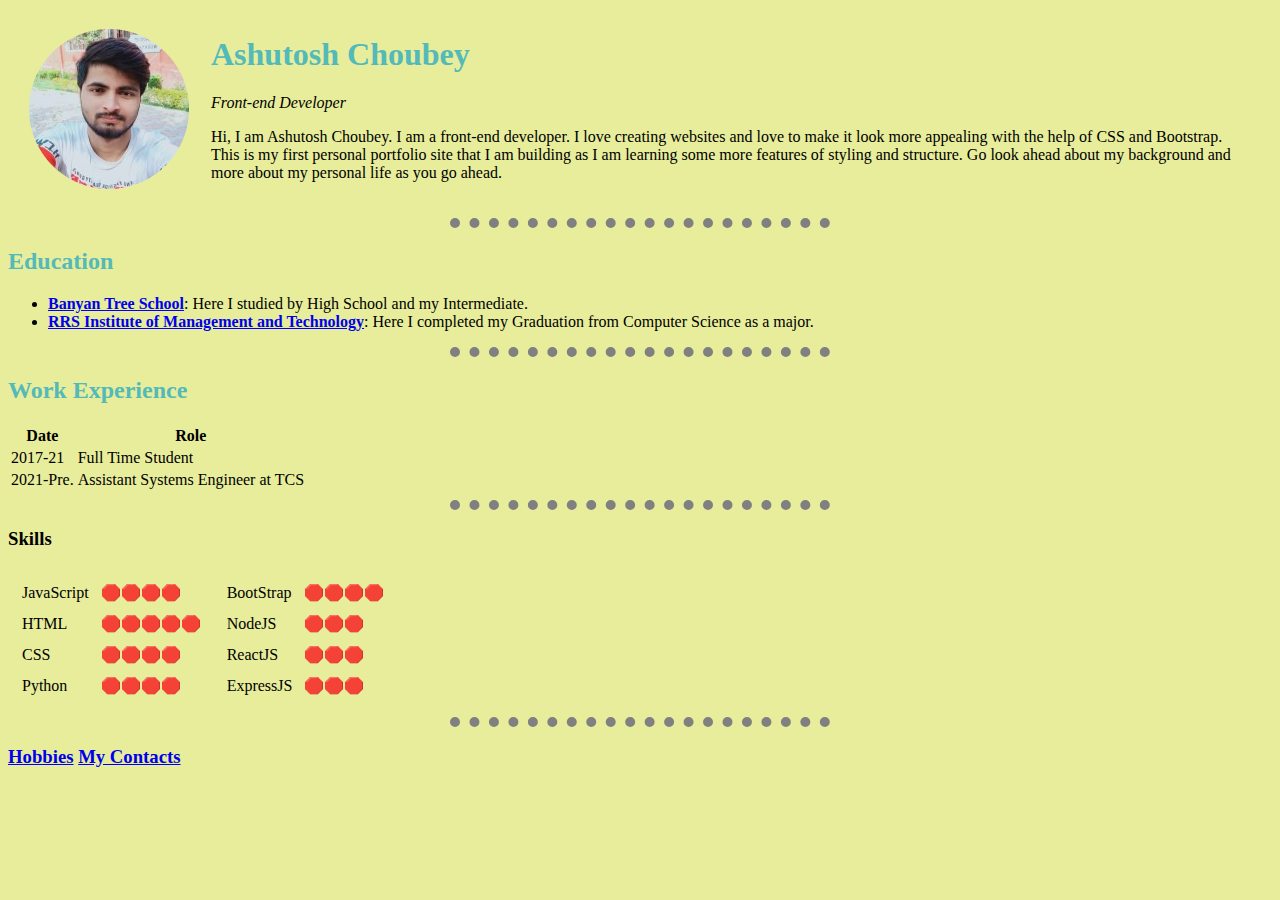
<file: index.html>
<html>
    <head>
        <meta charset="utf-8">
        <title>Ashutosh Personal Site</title>
        <link rel="stylesheet" href="./css/styles.css">
    </head>
    <body>
        <table cellspacing="20">
            <tr>
                <td><img src="Images/profile-picture.png" alt="ashutosh-profile-picture"></td>
                <td><h1>Ashutosh Choubey</h1>
                    <p><em>Front-end Developer</em></p>
                    <p>Hi, I am Ashutosh Choubey. I am a front-end developer. I love creating websites and love to make it look more appealing with the help of CSS and Bootstrap. This is my first personal portfolio site that I am building as I am learning some more features of styling and structure. Go look ahead about my background and more about my personal life as you go ahead.</p></td>
            </tr>
        </table>
        <hr>
        <h2>Education</h2>
        <ul>
            <li><a href="https://banyantree.in/" target="_blank"><strong><u>Banyan Tree School</u></strong></a>: Here I studied by High School and my Intermediate.</li>
            <li><a href="http://rrsimt.ac.in/" target="_blank"><strong><u>RRS Institute of Management and Technology</u></strong></a>: Here I completed my Graduation from Computer Science as a major.</li>
        </ul>
        <hr>
        <h2>Work Experience</h2>
        <table>
            <thead>
                <tr>
                    <th>Date</th>
                    <th>Role</th>
                </tr>
            </thead>
            <tbody>
                <tr>
                    <td>2017-21</td>
                    <td>Full Time Student</td>
                </tr>
                <tr>
                    <td>2021-Pre.</td>
                    <td>Assistant Systems Engineer at TCS</td>
                </tr>
            </tbody>
        </table>
        <hr>
        <h3>Skills</h3>
        <table>
            <tr>
                <td>
                    <table cellspacing="10">
                        <tr>
                            <td>JavaScript</td>
                            <td>🛑🛑🛑🛑</td>
                        </tr>
                        <tr>
                            <td>HTML</td>
                            <td>🛑🛑🛑🛑🛑</td>
                        </tr>
                        <tr>
                            <td>CSS</td>
                            <td>🛑🛑🛑🛑</td>
                        </tr>
                        <tr>
                            <td>Python</td>
                            <td>🛑🛑🛑🛑</td>
                        </tr>
                    </table>
                </td>
                <td>
                    <table cellspacing="10">
                        <tr>
                            <td>BootStrap</td>
                            <td>🛑🛑🛑🛑</td>
                        </tr>
                        <tr>
                            <td>NodeJS</td>
                            <td>🛑🛑🛑</td>
                        </tr>
                        <tr>
                            <td>ReactJS</td>
                            <td>🛑🛑🛑</td>
                        </tr>
                        <tr>
                            <td>ExpressJS</td>
                            <td>🛑🛑🛑</td>
                        </tr>
                    </table>
                </td>
            </tr>
        </table>
        <hr>
        <h3><a href="hobbies.html">Hobbies</a>
        <a href="contacts.html">My Contacts</a></h3>
    </body>
</html>
</file>
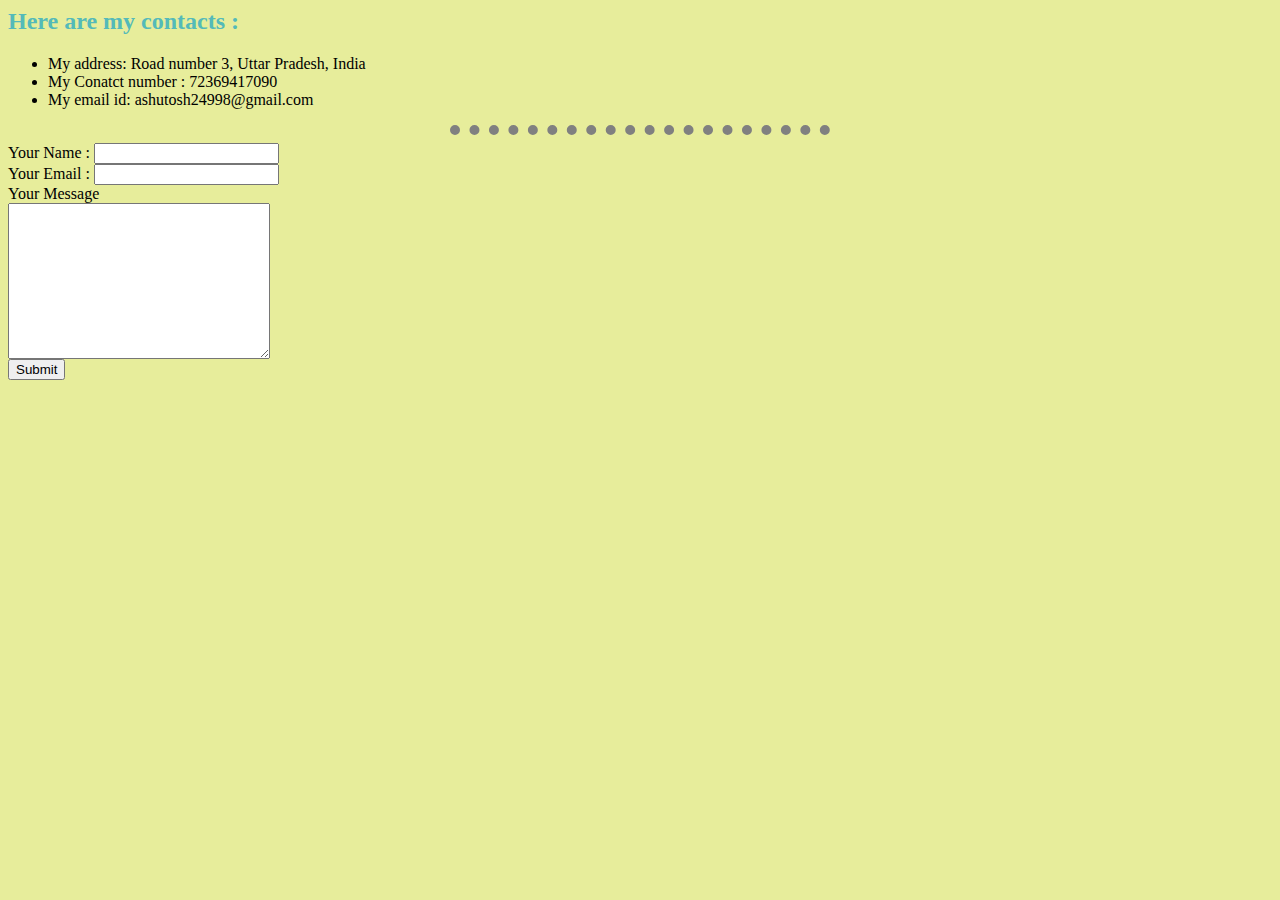
<file: contacts.html>
<html>
    <head>
        <meta charset="utf-8">
        <title>Contact Me</title>
        <link rel="stylesheet" href="./css/styles.css">
    </head>
    <body>
        <h2>Here are my contacts :</h2>
        <ul>
            <li>My address: Road number 3, Uttar Pradesh, India</li>
            <li>My Conatct number : 72369417090</li>
            <li>My email id: ashutosh24998@gmail.com</li>
        </ul>
        <hr>
        <form action="mailto:ashutosh24998@gmail.com" method="post" enctype="text/plain">
            <label>Your Name : </label>
            <input type="text" name="yourName" value="" required>
            <br>
            <label>Your Email : </label>
            <input type="email" name="yourEmail" value="" required>
            <br>
            <label>Your Message</label><br>
            <textarea name="yourMessage" rows="10" cols="30"></textarea>
            <br>
            <input type="submit">
        </form>
    </body>
</html>
</file>
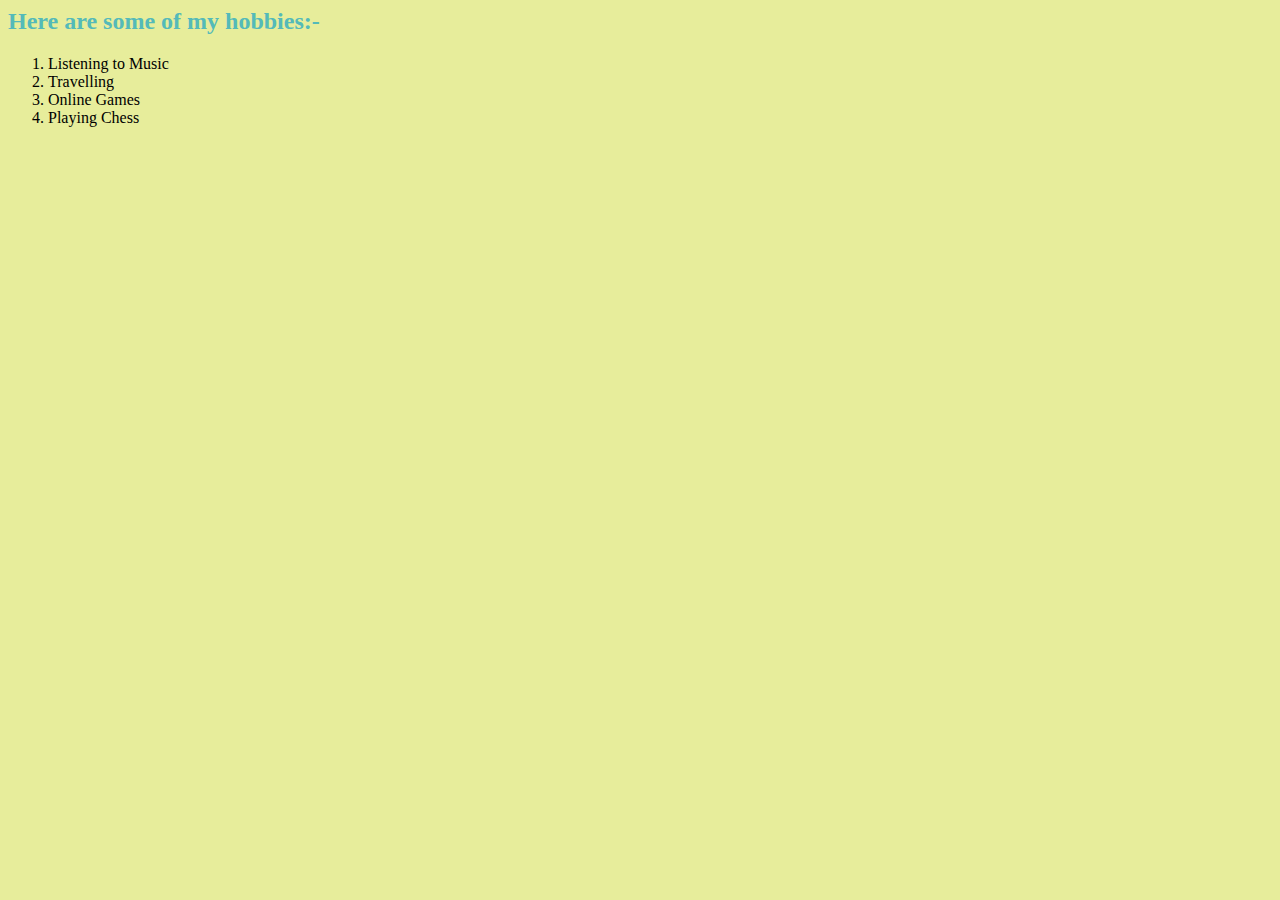
<file: hobbies.html>
<html>
    <head>
        <meta charset="utf-8">
        <title>My Hobbies</title>
        <link rel="stylesheet" href="./css/styles.css">
    </head>
    <body>
        <h2>Here are some of my hobbies:-</h2>
        <ol>
            <li>Listening to Music</li>
            <li>Travelling</li>
            <li>Online Games</li>
            <li>Playing Chess</li>
        </ol>
    </body>
</html>
</file>
<file: css/styles.css>
body {
    background-color: #E7ED9B;
}

hr {
    border-color: grey;
    border-style: none;
    border-top-style: dotted;
    width: 30%;
    border-width: 10px;
}

h1, h2 {
    color: #54BAB9;
}
</file>
